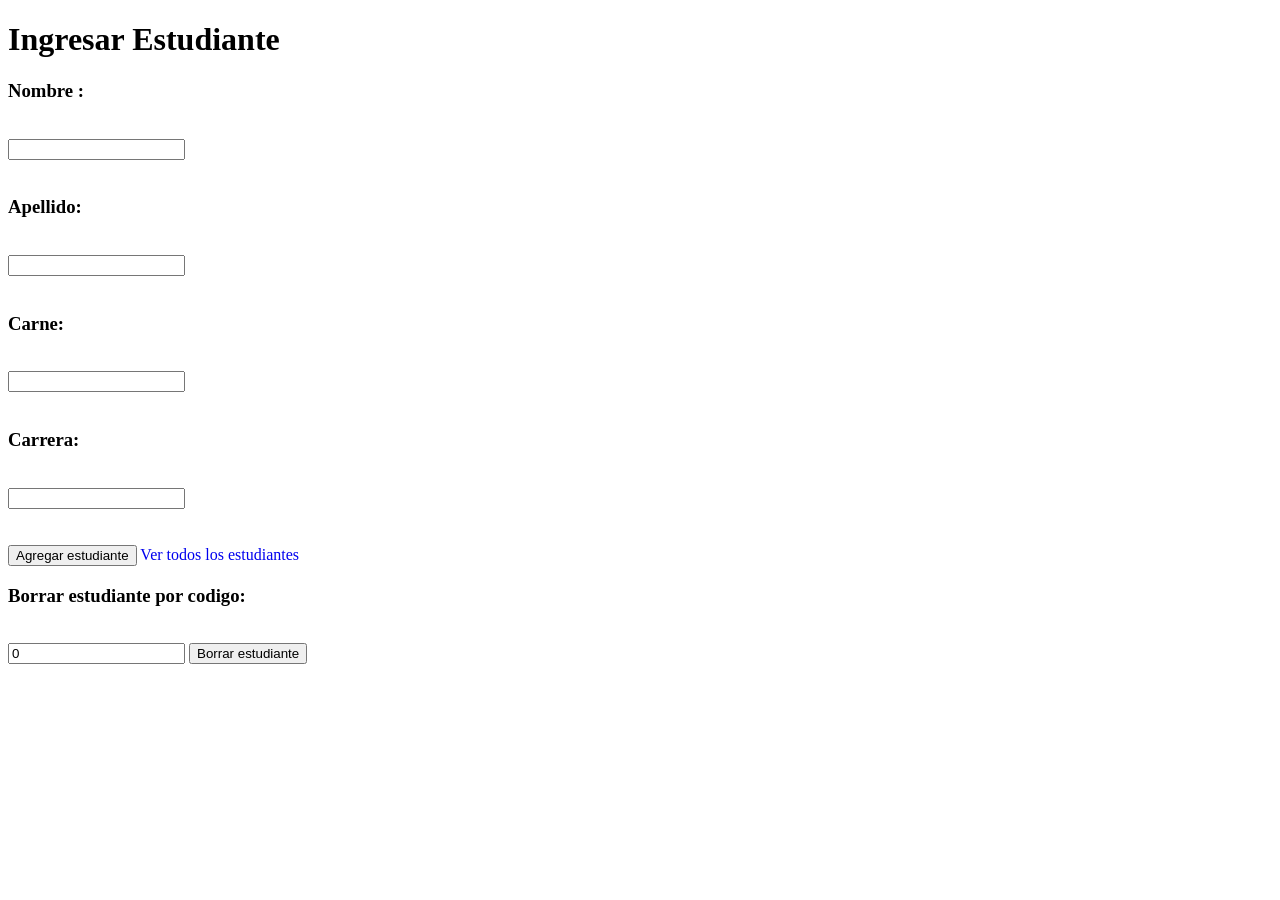
<file: src/main/resources/templates/index.html>
<!DOCTYPE html>
<html xmlms:th="http://www.thymeleaf.org">
<head>
<meta charset="ISO-8859-1">
<link rel="stylesheet" th:href="@{/style.css}">
<title>Agregar Estudiantes</title>
</head>
<body>
<div class="Global">
	<div class="tarjeta">
		<form th:action="@{/formEstudiante}" th:object="${estudiante}" method="post">
		<h1><b>Ingresar Estudiante</b></h1>
		<div class="formulario-contenido">
			<h3><b>Nombre :</b></h3><br>
			<input type="text" th:field="${estudiante.nombre}"><br>
			<span th:errors="${estudiante.nombre}" style="color:red;"></span><br>
			
			<h3><b>Apellido:</b></h3><br>
			<input type="text" th:field="${estudiante.apellido}"><br>
			<span th:errors="${estudiante.apellido}" style="color:red;"></span><br>
			
			<h3><b>Carne:</b></h3><br>
			<input type="number" th:field="${estudiante.carne}"><br>
			<span th:errors="${estudiante.carne}" style="color:red;"></span><br>
			
			<h3><b>Carrera:</b></h3><br>
			<input type="text" th:field="${estudiante.carrera}"><br>
			<span th:errors="${estudiante.carrera}" style="color:red;"></span><br><br>
		</div>
		<input type="submit" value="Agregar estudiante">
		<a href="/listado" style="text-decoration:none;">Ver todos los estudiantes</a>
	</form>
		<form th:action="@{/deleteEstudiante}"  th:method="post">
		<div class="formulario-contenido">
			<h3><b>Borrar estudiante por codigo:</b></h3><br>
			<input class="borrarinput" type="number"  name="codigo" value="0">
			<input type="submit" value="Borrar estudiante">
			<span style="color:red;"></span><br>
			
		</div>
	</form>

	</div>
</div>
</body>
</html></html>
</file>
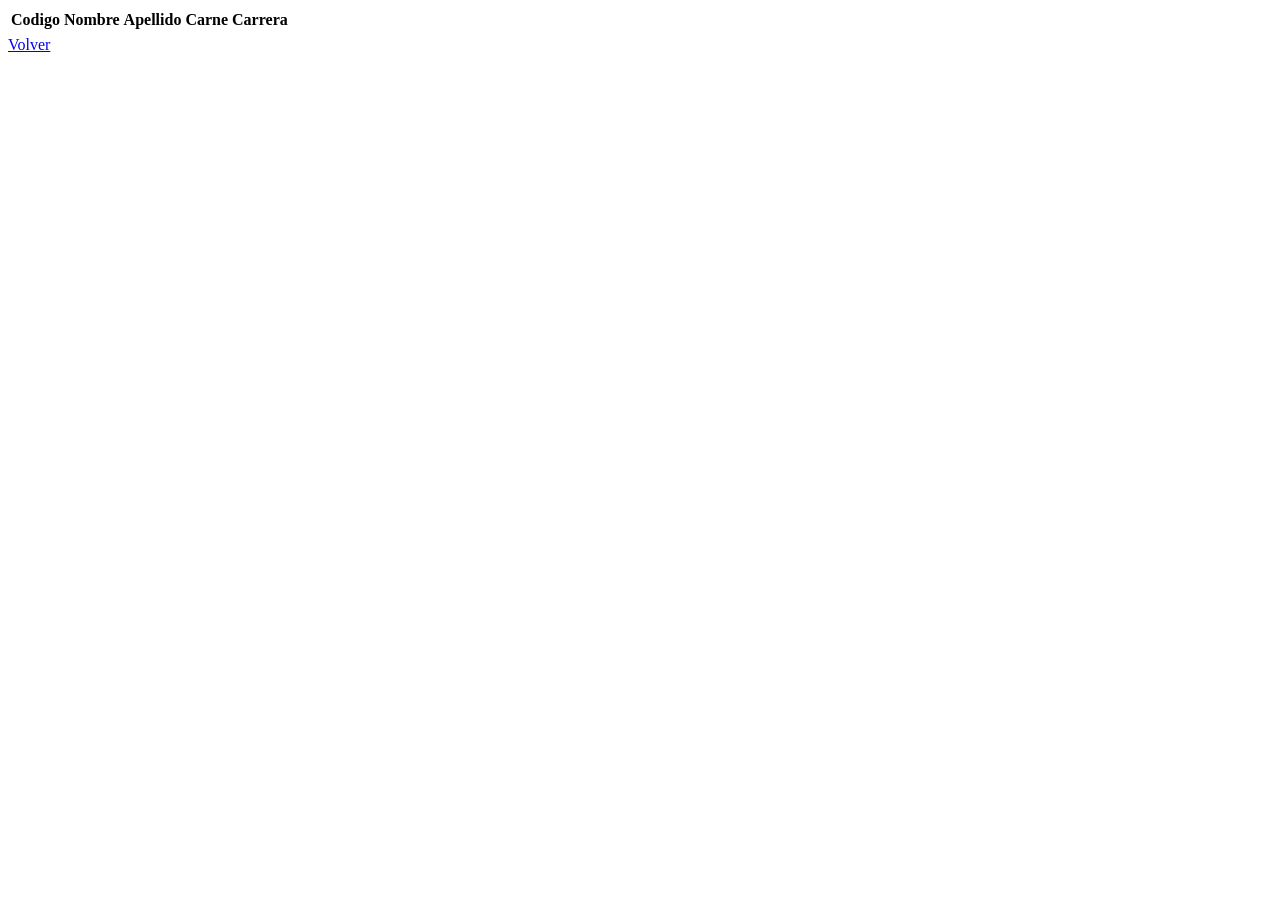
<file: src/main/resources/templates/listado.html>
<!DOCTYPE html>
<html xmlms:th="http://www.thymeleaf.org">
<head>
<meta charset="ISO-8859-1">
<link rel="stylesheet" th:href="@{/style.css}">
<title>Lista de Estudiantes</title>
</head>
<body>
	<div class="Global">
	<div class="tarjeta2">
	
		<table>
		<thead>
			<th>Codigo</th>
			<th>Nombre</th>
			<th>Apellido</th>
			<th>Carne</th>
			<th>Carrera</th>
		</thead>
		<th:block th:each="estudiante, row: ${estudiantes}">
			<tr>
				<td th:text="${estudiante.codigo}"/>
				<td th:text="${estudiante.nombre}"/>
				<td th:text="${estudiante.apellido}"/>
				<td th:text="${estudiante.carne}"/>
				<td th:text="${estudiante.carrera}"/>
			</tr>
		</th:block>
	</table>
	<a href="/inicio">Volver</a>
	
	
	</div>
</div>
</body>
</html>
</file>
